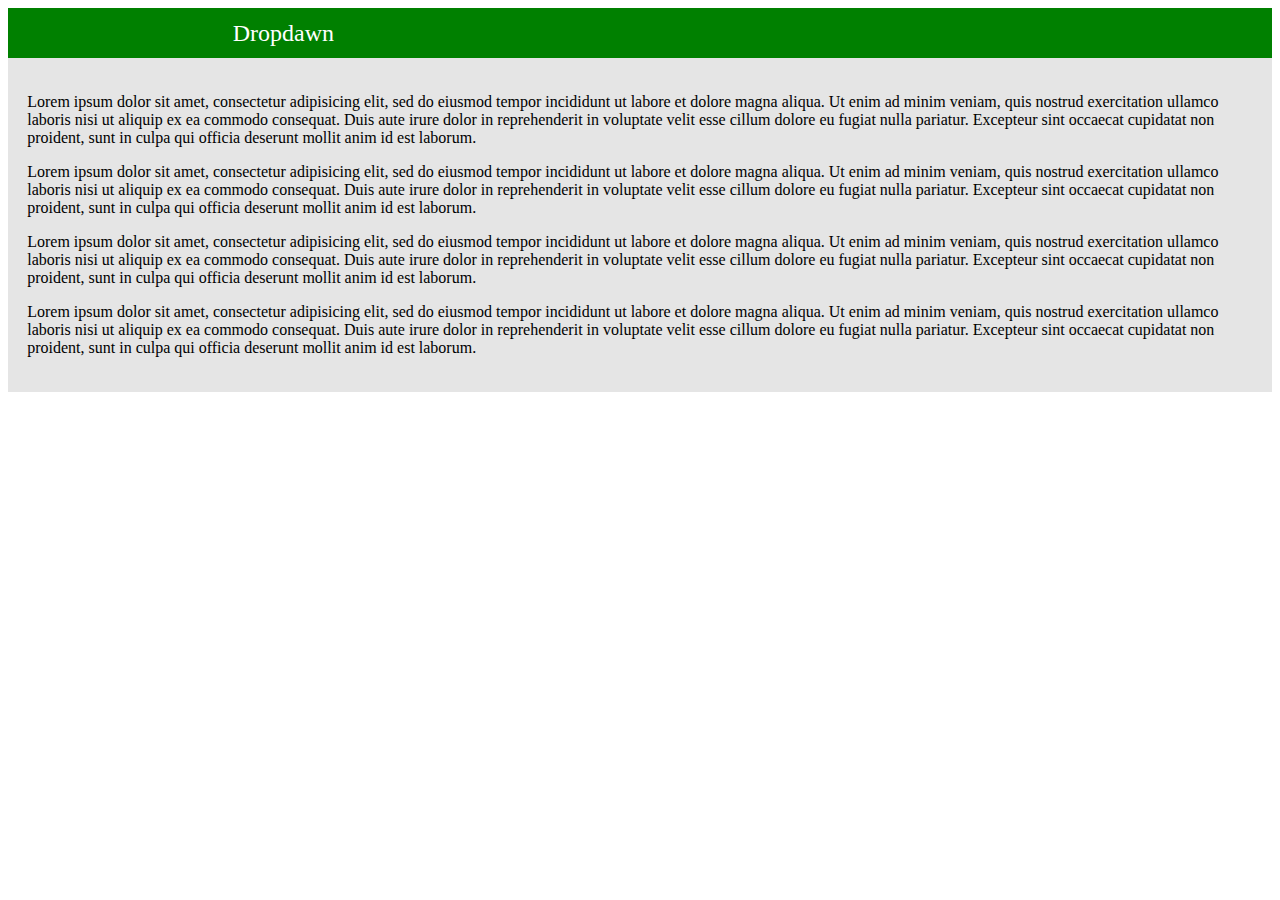
<file: index.html>
<!DOCTYPE html>
<html lang="uk" dir="ltr">
  <head>
    <meta charset="utf-8">
    <title></title>
    <link rel="stylesheet" href="main.css">
  </head>
  <body>
    <nav>
      <div class="logo">

      </div>
      <div class="nav_text">
        <ul class="nav_items">
          <li><a href="#">Link 1</a></li>
          <li><a href="#">Link 2</a></li>
          <li class="dropdawn">Dropdawn
            <ul class="drop">
              <li>link 1</li>
              <li>link 2</li>
              <li class="dropdawn-2">link 3
                <ul class="drop-2">
                  <li>link 1</li>
                  <li>link 2</li>
                  <li>link 3</li>
                  <li>link 4</li>
                </ul>
              </li>
            </ul>
          </li>
        </ul>
      </div>
    </nav>
    <section>
      <p>Lorem ipsum dolor sit amet, consectetur adipisicing elit, sed do eiusmod tempor incididunt ut labore et dolore magna aliqua. Ut enim ad minim veniam, quis nostrud exercitation ullamco laboris nisi ut aliquip ex ea commodo consequat. Duis aute irure dolor in reprehenderit in voluptate velit esse cillum dolore eu fugiat nulla pariatur. Excepteur sint occaecat cupidatat non proident, sunt in culpa qui officia deserunt mollit anim id est laborum.</p>
      <p>Lorem ipsum dolor sit amet, consectetur adipisicing elit, sed do eiusmod tempor incididunt ut labore et dolore magna aliqua. Ut enim ad minim veniam, quis nostrud exercitation ullamco laboris nisi ut aliquip ex ea commodo consequat. Duis aute irure dolor in reprehenderit in voluptate velit esse cillum dolore eu fugiat nulla pariatur. Excepteur sint occaecat cupidatat non proident, sunt in culpa qui officia deserunt mollit anim id est laborum.</p>
      <p>Lorem ipsum dolor sit amet, consectetur adipisicing elit, sed do eiusmod tempor incididunt ut labore et dolore magna aliqua. Ut enim ad minim veniam, quis nostrud exercitation ullamco laboris nisi ut aliquip ex ea commodo consequat. Duis aute irure dolor in reprehenderit in voluptate velit esse cillum dolore eu fugiat nulla pariatur. Excepteur sint occaecat cupidatat non proident, sunt in culpa qui officia deserunt mollit anim id est laborum.</p>
      <p>Lorem ipsum dolor sit amet, consectetur adipisicing elit, sed do eiusmod tempor incididunt ut labore et dolore magna aliqua. Ut enim ad minim veniam, quis nostrud exercitation ullamco laboris nisi ut aliquip ex ea commodo consequat. Duis aute irure dolor in reprehenderit in voluptate velit esse cillum dolore eu fugiat nulla pariatur. Excepteur sint occaecat cupidatat non proident, sunt in culpa qui officia deserunt mollit anim id est laborum.</p>
    </section>
  </body>
</html>
</file>
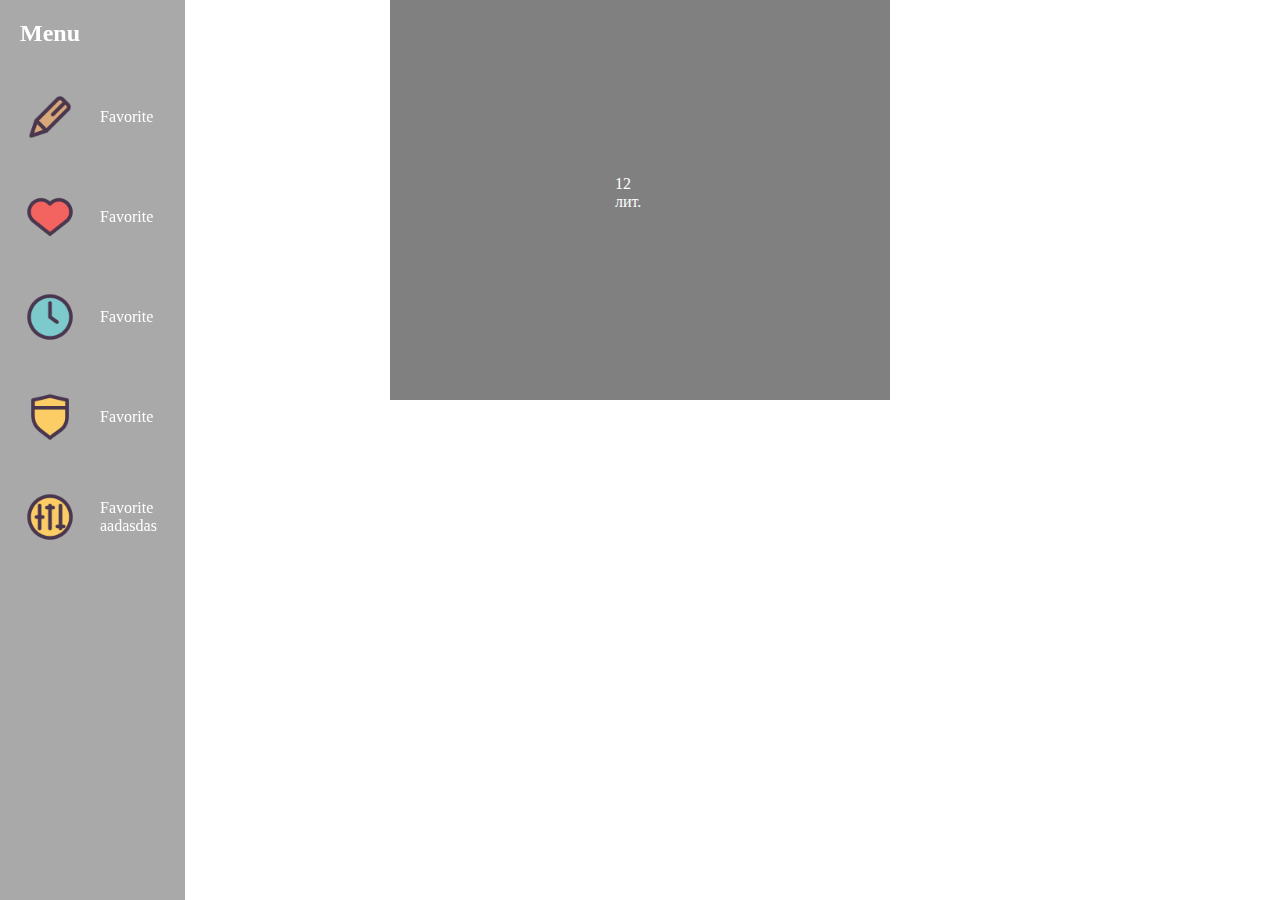
<file: hover.html>
<!DOCTYPE html>
<html lang="en" dir="ltr">
  <head>
    <meta charset="utf-8">
    <title></title>
    <link rel="stylesheet" href="hover.css">
  </head>
  <body>
    <nav>
      <div class="first-menu">
        <div class="title">
          Menu
        </div>
        <div class="icons">
          <img src="images/1.png" alt="">
          <div class="name-menu">
            Favorite
          </div>
        </div>
        <div class="icons">
          <img src="images/2.png" alt="">
          <div class="name-menu">
            Favorite
          </div>
        </div>
        <div class="icons">
          <img src="images/3.png" alt="">
          <div class="name-menu">
            Favorite
          </div>
        </div>
        <div class="icons">
          <img src="images/4.png" alt="">
          <div class="name-menu">
            Favorite
          </div>
        </div>
        <div class="icons">
          <img src="images/5.png" alt="">
          <div class="name-menu">
            Favorite aadasdas
          </div>
        </div>
      </div>
    </nav>
    <div class="block">
      <div class="date">
        12<br>
        лит.
      </div>
    </div>
  </body>
</html>
</file>
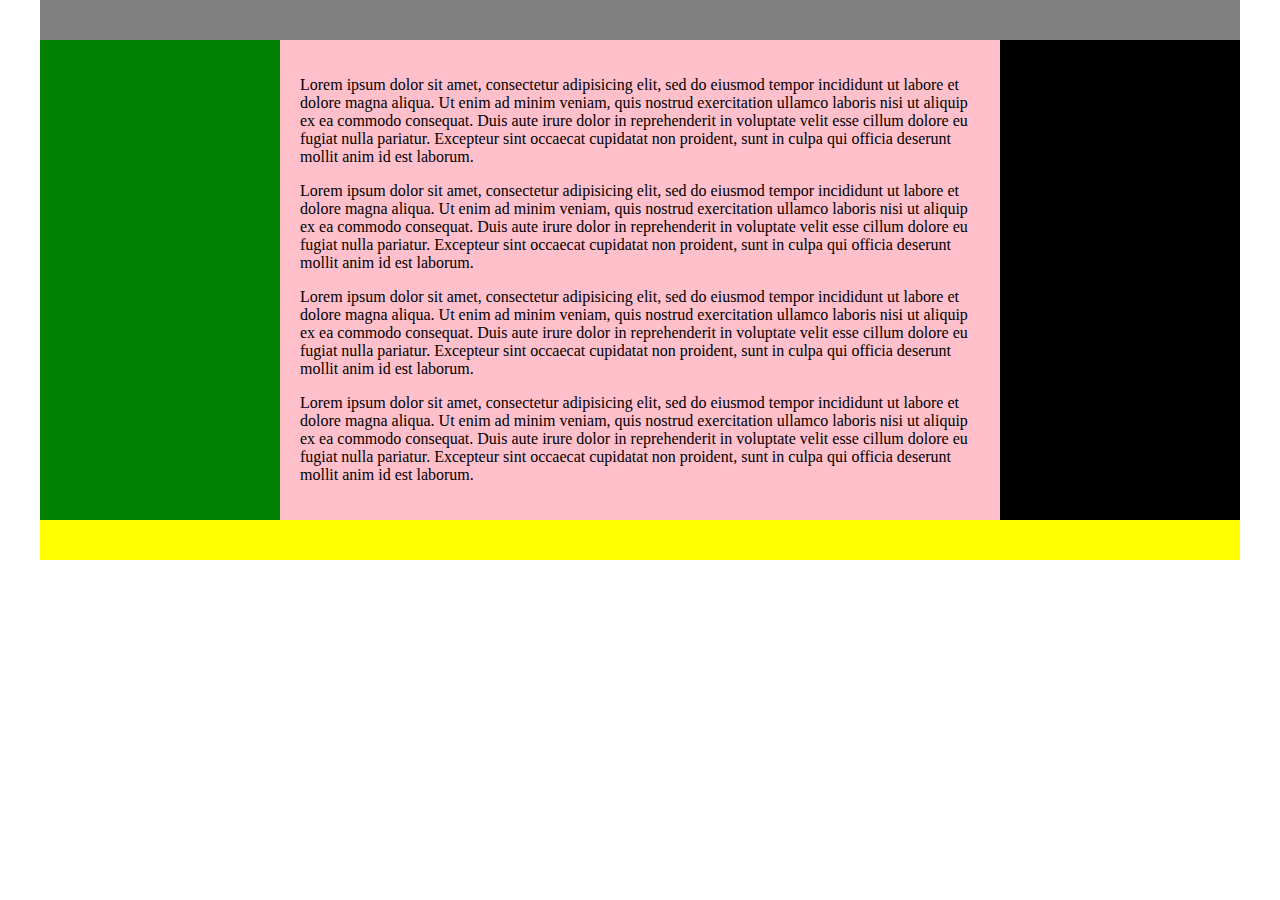
<file: links/nav.html>
<!DOCTYPE html>
<html lang=uk dir="ltr">
  <head>
    <meta charset="utf-8">
    <meta name="viewport" content="width=device-width, initial-scale=1, shrink-to-fit=no">

    <title></title>
    <link rel="stylesheet" href="main.css">
  </head>
  <body>
    <!-- <nav>
      <ul>
        <li class="nav-item"><a href="#" class="nav-link">Home</a></li>
        <li class="nav-item"><a href="#" class="nav-link">About</a></li>
        <li class="nav-item"><a href="#" class="nav-link">Partners</a></li>
      </ul>
    </nav> -->
    <div class="container">
      <div class="grid-container">
        <div class="header">

        </div>
        <div class="left-bar">

        </div>
        <div class="main">
          <p>Lorem ipsum dolor sit amet, consectetur adipisicing elit, sed do eiusmod tempor incididunt ut labore et dolore magna aliqua. Ut enim ad minim veniam, quis nostrud exercitation ullamco laboris nisi ut aliquip ex ea commodo consequat. Duis aute irure dolor in reprehenderit in voluptate velit esse cillum dolore eu fugiat nulla pariatur. Excepteur sint occaecat cupidatat non proident, sunt in culpa qui officia deserunt mollit anim id est laborum.</p>
          <p>Lorem ipsum dolor sit amet, consectetur adipisicing elit, sed do eiusmod tempor incididunt ut labore et dolore magna aliqua. Ut enim ad minim veniam, quis nostrud exercitation ullamco laboris nisi ut aliquip ex ea commodo consequat. Duis aute irure dolor in reprehenderit in voluptate velit esse cillum dolore eu fugiat nulla pariatur. Excepteur sint occaecat cupidatat non proident, sunt in culpa qui officia deserunt mollit anim id est laborum.</p>
          <p>Lorem ipsum dolor sit amet, consectetur adipisicing elit, sed do eiusmod tempor incididunt ut labore et dolore magna aliqua. Ut enim ad minim veniam, quis nostrud exercitation ullamco laboris nisi ut aliquip ex ea commodo consequat. Duis aute irure dolor in reprehenderit in voluptate velit esse cillum dolore eu fugiat nulla pariatur. Excepteur sint occaecat cupidatat non proident, sunt in culpa qui officia deserunt mollit anim id est laborum.</p>
          <p>Lorem ipsum dolor sit amet, consectetur adipisicing elit, sed do eiusmod tempor incididunt ut labore et dolore magna aliqua. Ut enim ad minim veniam, quis nostrud exercitation ullamco laboris nisi ut aliquip ex ea commodo consequat. Duis aute irure dolor in reprehenderit in voluptate velit esse cillum dolore eu fugiat nulla pariatur. Excepteur sint occaecat cupidatat non proident, sunt in culpa qui officia deserunt mollit anim id est laborum.</p>

        </div>
        <div class="right-bar">
          
        </div>
        <div class="footer">

        </div>
      </div>
    </div>
  </body>
</html>
</file>
<file: main.css>
nav{
  width: 100%;
  height: 50px;
  background-color: green;
  display: flex;
  align-items: center;
}

nav .nav_text .nav_items > li{
  list-style: none;
  display: inline-block;
  font-size: 18pt;
}

nav .nav_text .dropdawn{
  cursor: pointer;
  color: white;
  padding: 10px;
  position: relative;
}

nav a{
  color: green;
  text-decoration: none;
  padding: 10px;
}

nav .dropdawn:hover,nav a:hover{
  background-color: black;
}

.drop{
  list-style: none;
  position: absolute;
  left: 0;
  top: 45px;
  z-index: -5;
  background: green;
  padding-inline-start: 0px;
  width: 100%;
  opacity: 0;
  transition: opacity .5s;
}

.drop li{
  padding: 10px;
}

.drop li:hover{
  background-color: black;
}

.dropdawn-2{
  position: relative;
}

.drop-2{
  list-style: none;
  position: absolute;
  top: 0px;
  left: 120px;
  opacity: 0;
  background: green;
  padding-inline-start: 0px;
  width: 100%;
  transition: all .5s;
}

.drop-2 li{
  padding: 10px;
}

.drop-2 li:hover{
  background-color: black;
}

nav .dropdawn:hover .drop{
  z-index: 1;
  opacity: 1;
}

nav .dropdawn-2:hover .drop-2{
  opacity: 1;
}

section{
  padding: 1.2rem;
  background-color: #e5e5e5;
}
</file>
<file: hover.css>
body{
  margin: 0;
}

img{
  width:100px;
}

nav{
  position: fixed;
  width: 100px;
  height: 100vh;
  background-color: darkgrey;
  z-index: 99;
    transition: width 1s;
}

.title{
  width: 100%;
  padding: 20px;
  font-size: 18pt;
  color: white;
  font-weight: bold;
  text-align: left;
}

.first-menu{
  position: relative;
  display: inline-block;
}

.name-menu{
  position: relative;
  padding-right: 30px;
  transition: opacity 1.5s ease;
  left:-200px;
  opacity: 0;
  color: white;
}

.icons{
  display: flex;
  align-items: center;
  transition: all 1s;
}


.icons:hover {
  background-color: grey;
}

nav:hover{
  width: 185px;
}

nav:hover .name-menu{
  left: 0px;
  opacity: 1;
}

.block{
  position: relative;
  background-color: grey;
  width: 500px;
  height: 400px;
  margin: auto;
}

.block .date{
  width: 50px;
  margin: auto;
  padding-top: 35%;
  color: white;

}
</file>
<file: links/main.css>
/* nav{
  display: flex;
}

ul{
  display: flex;
  list-style: none;
}

.nav-item{
  position: relative;
  margin: 10px 20px;

}

.nav-item::before{
  content: "";
  position: absolute;
  width: 100%;
  height: 2px;
  background: red;
  bottom: -5px;
  transition: all .5s;
  transform: scale(0);
  opacity: 0;
}

.nav-link{
  color: black;
  text-decoration: none;
  font-weight: bold;
  transition: all .5s;
}

.nav-item:hover::before{
  opacity: 1;
  transform: scale(1);
}

.nav-item:hover .nav-link{
  color: red;
} */

body{
  margin: 0;
}

.container{
  max-width: 1200px;
  margin: auto;
}

.grid-container{
  display: grid;
  grid-template-columns: repeat(5, 1fr);
  grid-template-areas:
                      "header header header header header"
                      "left-bar main main main right-bar"
                      "footer footer footer footer footer";

}

.grid-container > div{
  padding: 20px;
}

.item{
  background-color: darkgrey;
}

.item:nth-child(even){
  background-color: red;
  color: white;
}

.item.one{
  grid-area: 1 / 1 / 4 / 2;
}

.item.six{
  grid-column: 2/4;
  grid-row: 1/4;
}

.header{
  grid-area: header;
  background-color: grey;
}

.main{
  grid-area: main;
  background-color: pink;
}

.left-bar{
  grid-area: left-bar;
  background-color: green;
}

.right-bar{
  grid-area: right-bar;
  background-color: black;
}

.footer{
  grid-area: footer;
  background-color: yellow;
}

@media(max-width:768px){
  .grid-container{
    grid-template-areas:
                        "header header header header header"
                        "main main main main main"
                        "left-bar left-bar left-bar left-bar left-bar"
                        "footer footer footer footer footer";

  }
  .right-bar{
    display: none;
  }
}
</file>
